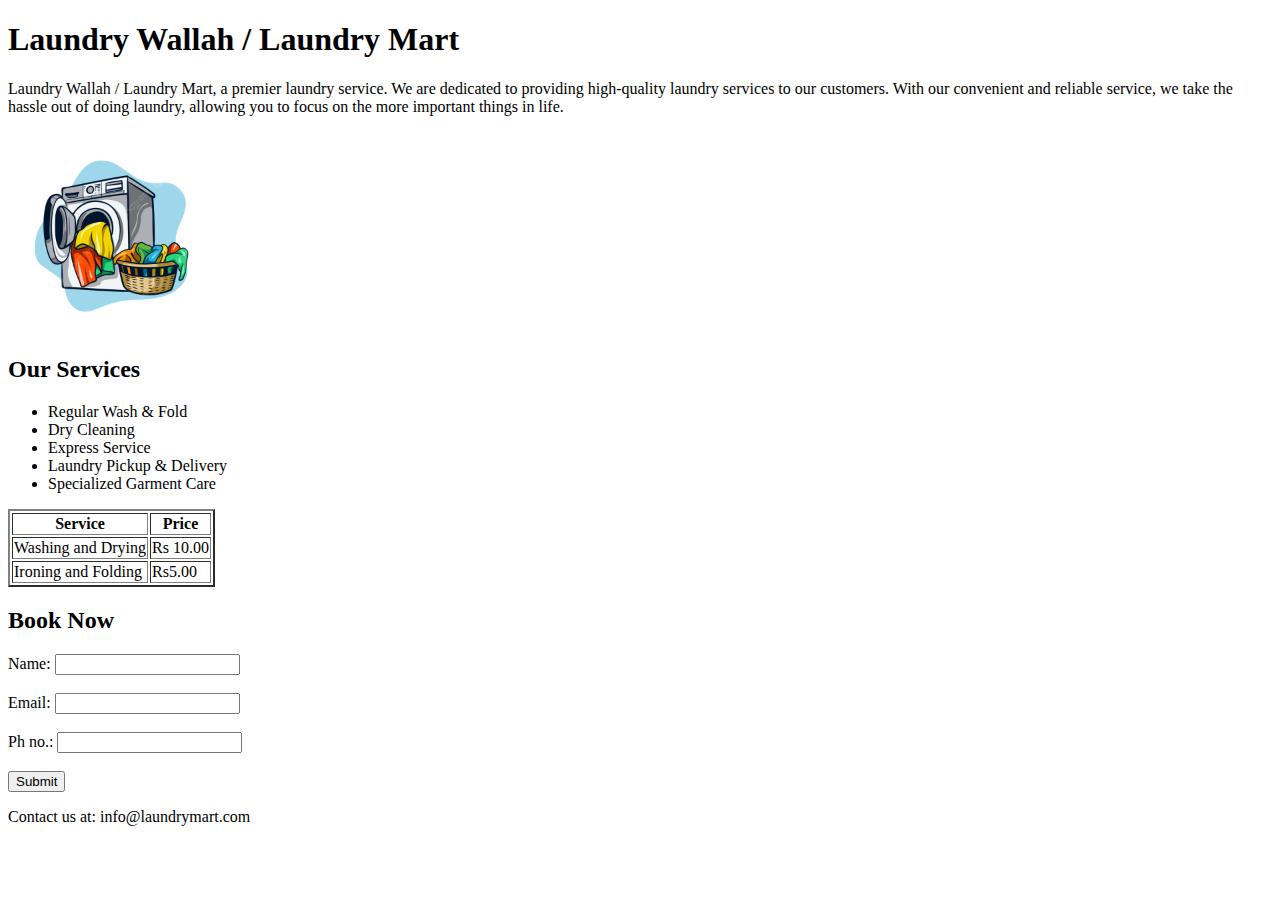
<file: Task01/index.html>
<!DOCTYPE html>
<html lang="en">
<head>
    <meta charset="UTF-8">
    <meta name="viewport" content="width=device-width, initial-scale=1.0">
    <title>Ass01</title>
</head>
<body>
    <header>
        <h1>Laundry Wallah / Laundry Mart</h1>
    </header>   
    <section>
        <p>Laundry Wallah / Laundry Mart, a premier laundry service. We are dedicated to providing high-quality laundry services to our customers. With our convenient and reliable service, we take the hassle out of doing laundry, allowing you to focus on the more important things in life.</p>
    </section> 

    <section>
        <img src="img01png.png" alt="laundry" width="200px">
    </section>

    <section>
        <h2>Our Services</h2>
        <ul>
            <li class="service">Regular Wash & Fold</li>
            <li class="service">Dry Cleaning</li>
            <li class="service">Express Service</li>
            <li class="service">Laundry Pickup & Delivery</li>
            <li class="service">Specialized Garment Care</li>
        </ul>
    </section>

    <section>
        <table border="2px">
            <tr>
                <th>Service</th>
                <th>Price</th>
            </tr>
            <tr>
                <td>Washing and Drying</td>
                <td>Rs 10.00</td>
            </tr>
            <tr>
                <td>Ironing and Folding </td>
                <td>Rs5.00</td>
            </tr>
        </table>
    </section>

    <section>
        <h2>
            Book Now
        </h2>

        <form action="">
            <label for="userName">Name:</label>
            <input type="text" name="userName" id="userName" required>
            <br><br>
            <label for="email">Email:</label>
            <input type="email" name="email" id="email" required>
            <br><br>
            <label for="phone">Ph no.:</label>
            <input type="tel" name="phone" id="phone" required>

            <br><br>
            <button type="submit" class="btn btn-primary">Submit</button>

        </form>
    </section>

    <footer>
        <p>Contact us at: info@laundrymart.com</p>
    </footer>
</body>
</html>
</file>
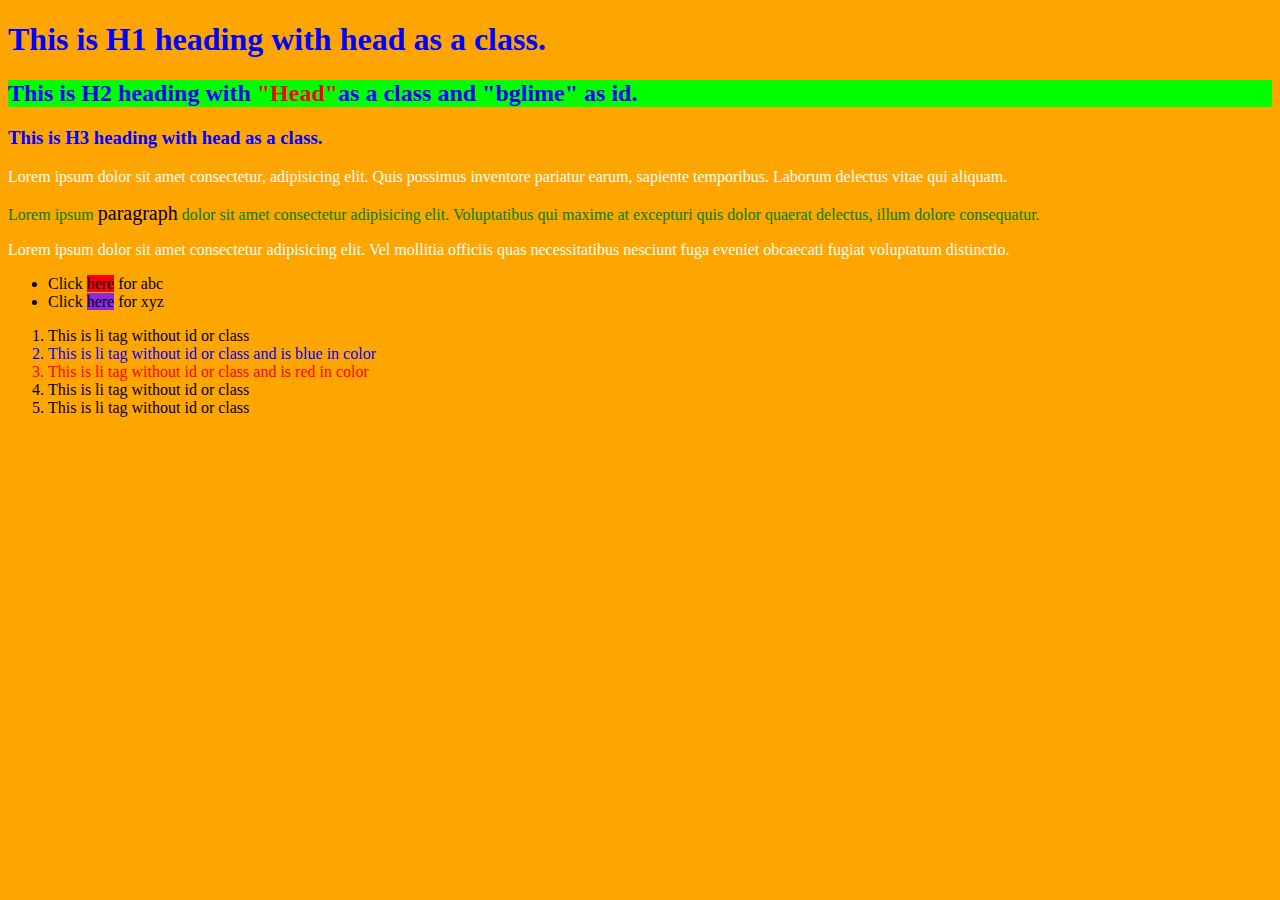
<file: Task02/index.html>
<!DOCTYPE html>
<html lang="en">
<head>
    <meta charset="UTF-8">
    <meta name="viewport" content="width=device-width, initial-scale=1.0">
    <title>Task02</title>

    <link rel="stylesheet" href="style.css">
</head>
<body>
    <h1 class="head">This is H1 heading with head as a class.</h1>
    <h2 class="head" id="bglime">This is H2 heading with <span>"Head"</span>as a class and "bglime" as id.</h2>
    <h3 class="head">This is H3 heading with head as a class.</h3>

    <p>Lorem ipsum dolor sit amet consectetur, adipisicing elit. Quis possimus inventore pariatur earum, sapiente temporibus. Laborum delectus vitae qui aliquam.</p>
    <p id="para">Lorem ipsum <span>paragraph</span> dolor sit amet consectetur adipisicing elit. Voluptatibus qui maxime at excepturi quis dolor quaerat delectus, illum dolore consequatur.</p>
    <p>Lorem ipsum dolor sit amet consectetur adipisicing elit. Vel mollitia officiis quas necessitatibus nesciunt fuga eveniet obcaecati fugiat voluptatum distinctio.</p>

    <ul>
        <li>Click <span>here</span> for abc</li>
        <li>Click <span>here</span> for xyz</li>
    </ul>

    <ol>
        <li>This is li tag without id or class</li>
        <li style="color: blue;">This is li tag without id or class and is blue in color</li>
        <li style="color: red;">This is li tag without id or class and is red in color</li>
        <li>This is li tag without id or class</li>
        <li>This is li tag without id or class</li>
    </ol>
    
</body>
</html>
</file>
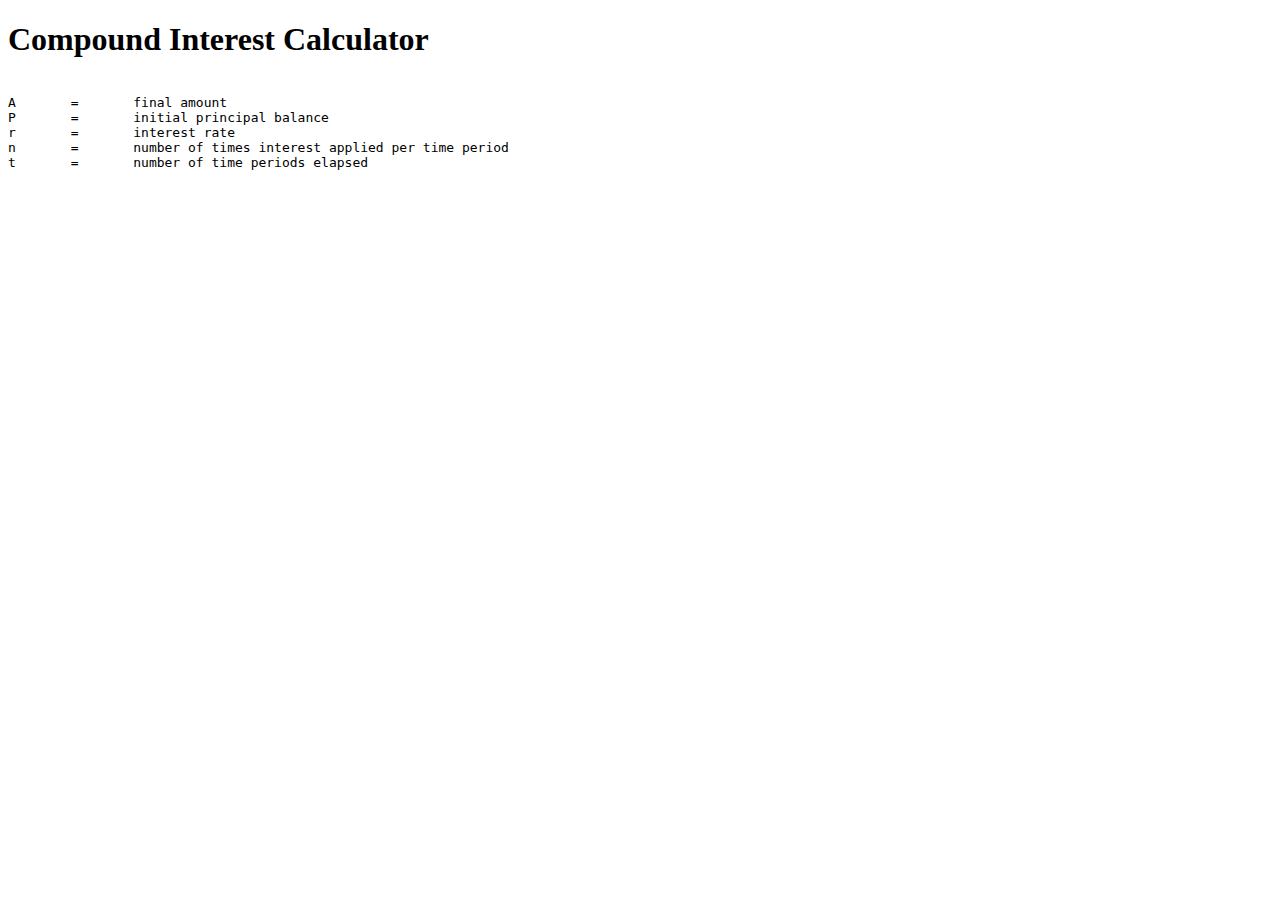
<file: Task10/index.html>
<!DOCTYPE html>
<html lang="en">
<head>
    <meta charset="UTF-8">
    <meta name="viewport" content="width=device-width, initial-scale=1.0">
    <title>Compound Interest Calculator</title>
</head>
<body>
    <h1>Compound Interest Calculator</h1>  
    <pre>
        
A	=	final amount
P	=	initial principal balance
r	=	interest rate
n	=	number of times interest applied per time period
t	=	number of time periods elapsed
    </pre>  
    <!-- <ul>
        <li>A</li>
        <li>P</li>
        <li>r</li>
        <li>n</li>
        <li>t</li>
    </ul> -->

<script src="script.js"></script>
</body>
</html>
</file>
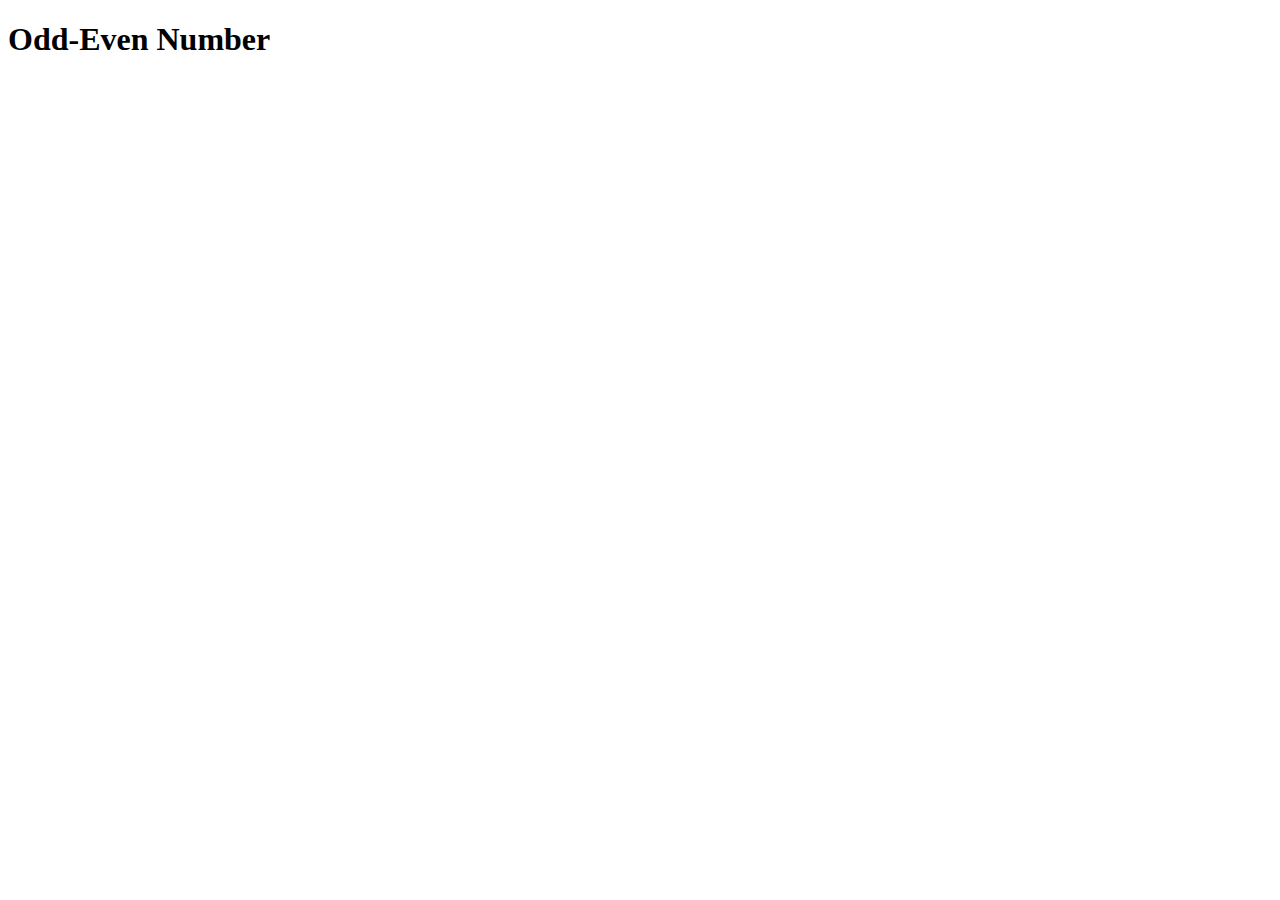
<file: Task11/index.html>
<!DOCTYPE html>
<html lang="en">
<head>
    <meta charset="UTF-8">
    <meta name="viewport" content="width=device-width, initial-scale=1.0">
    <title>Odd-Even Number</title>
</head>
<body>
    <h1>Odd-Even Number</h1>
    
    <script src="script.js"></script>
</body>
</html>
</file>
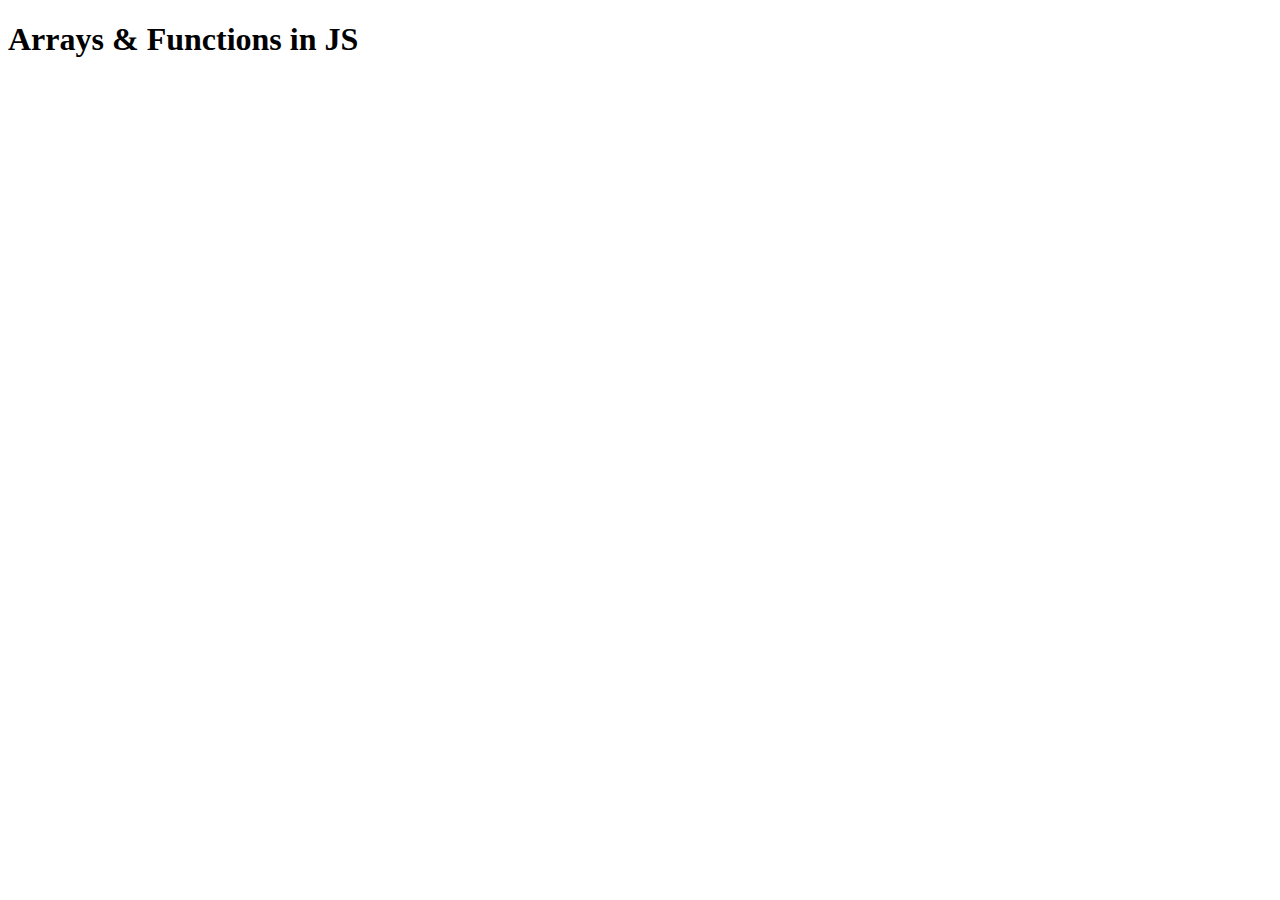
<file: Task13/index.html>
<!DOCTYPE html>
<html lang="en">
<head>
    <meta charset="UTF-8">
    <meta name="viewport" content="width=device-width, initial-scale=1.0">
    <title>Arrays & Functions in JS</title>
</head>
<body>
    <h1>Arrays & Functions in JS</h1>
    
    <script src="script.js"></script>
</body>
</html>
</file>
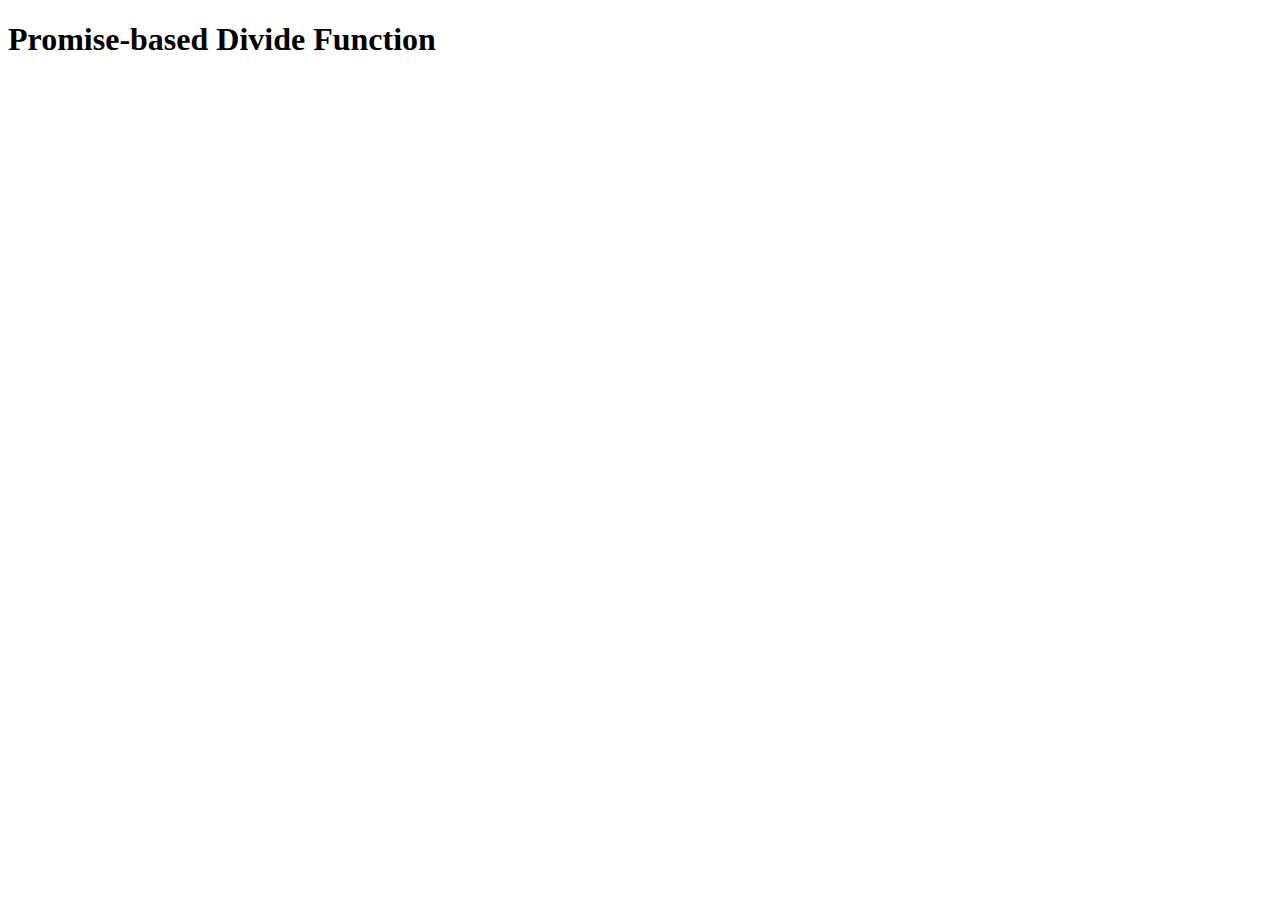
<file: Task14/index.html>
<!DOCTYPE html>
<html lang="en">
<head>
    <meta charset="UTF-8">
    <meta name="viewport" content="width=device-width, initial-scale=1.0">
    <title>Promise-based Divide Function</title>
</head>
<body>
    <h1 id="demo">Promise-based Divide Function</h1>

    <script src="script.js"></script>
    
</body>
</html>
</file>
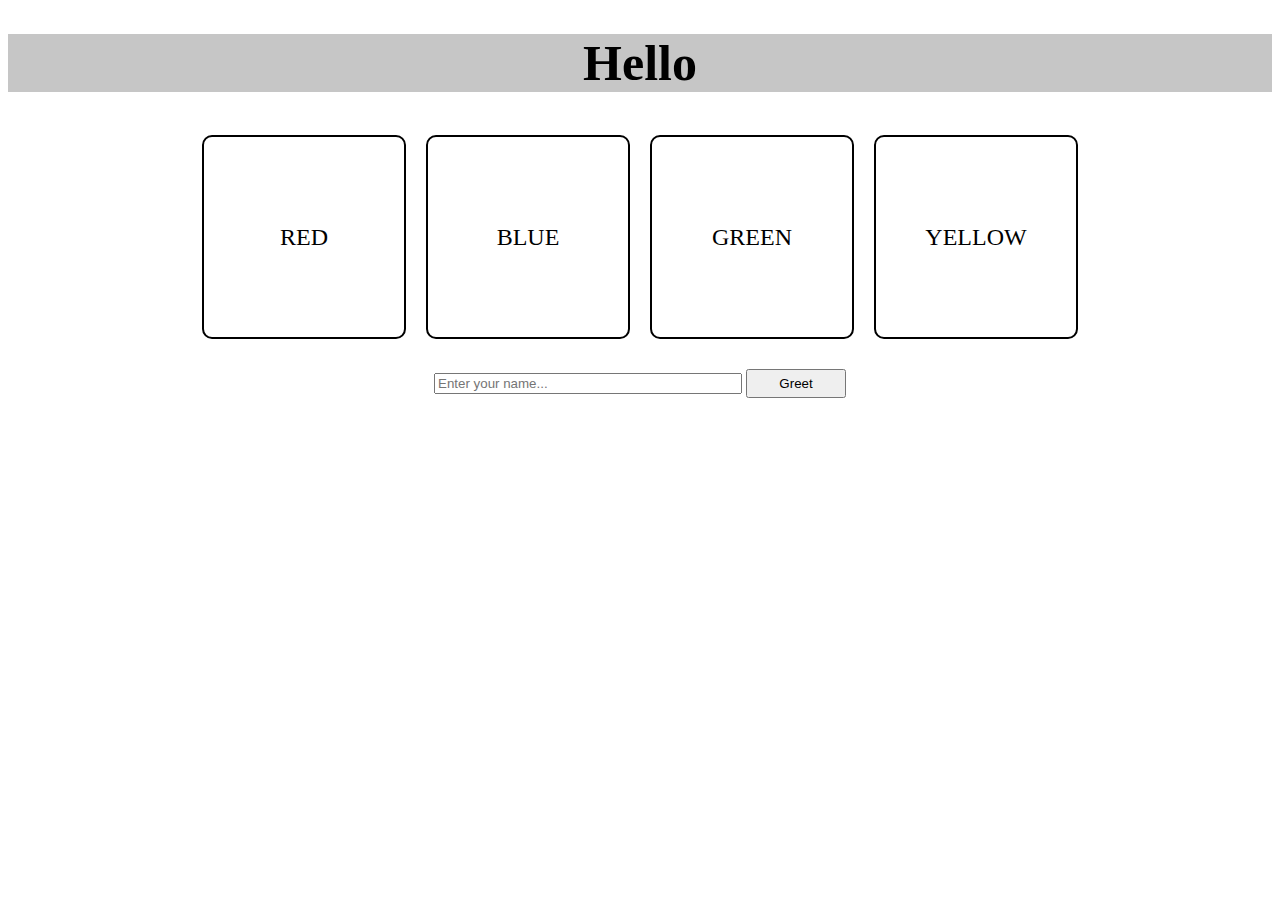
<file: Task15/index.html>
<!DOCTYPE html>
<html lang="en">
<head>
    <meta charset="UTF-8">
    <meta name="viewport" content="width=device-width, initial-scale=1.0">
    <title>DOM Manipulation</title>

    <link rel="stylesheet" href="style.css">
</head>
<body>
    <h1 id="greet">Hello</h1>

    <div class="container">
        <div class="colorContainer" id="red">RED</div>
        <div class="colorContainer" id="blue">BLUE</div>
        <div class="colorContainer" id="green">GREEN</div>
        <div class="colorContainer" id="yellow">YELLOW</div>
    </div>

    <div class="input">
        <input id = "input" type="text" placeholder="Enter your name...">
        <button id="btn">Greet</button>
    </div>

    <script src="script.js"></script>
    
</body>
</html>
</file>
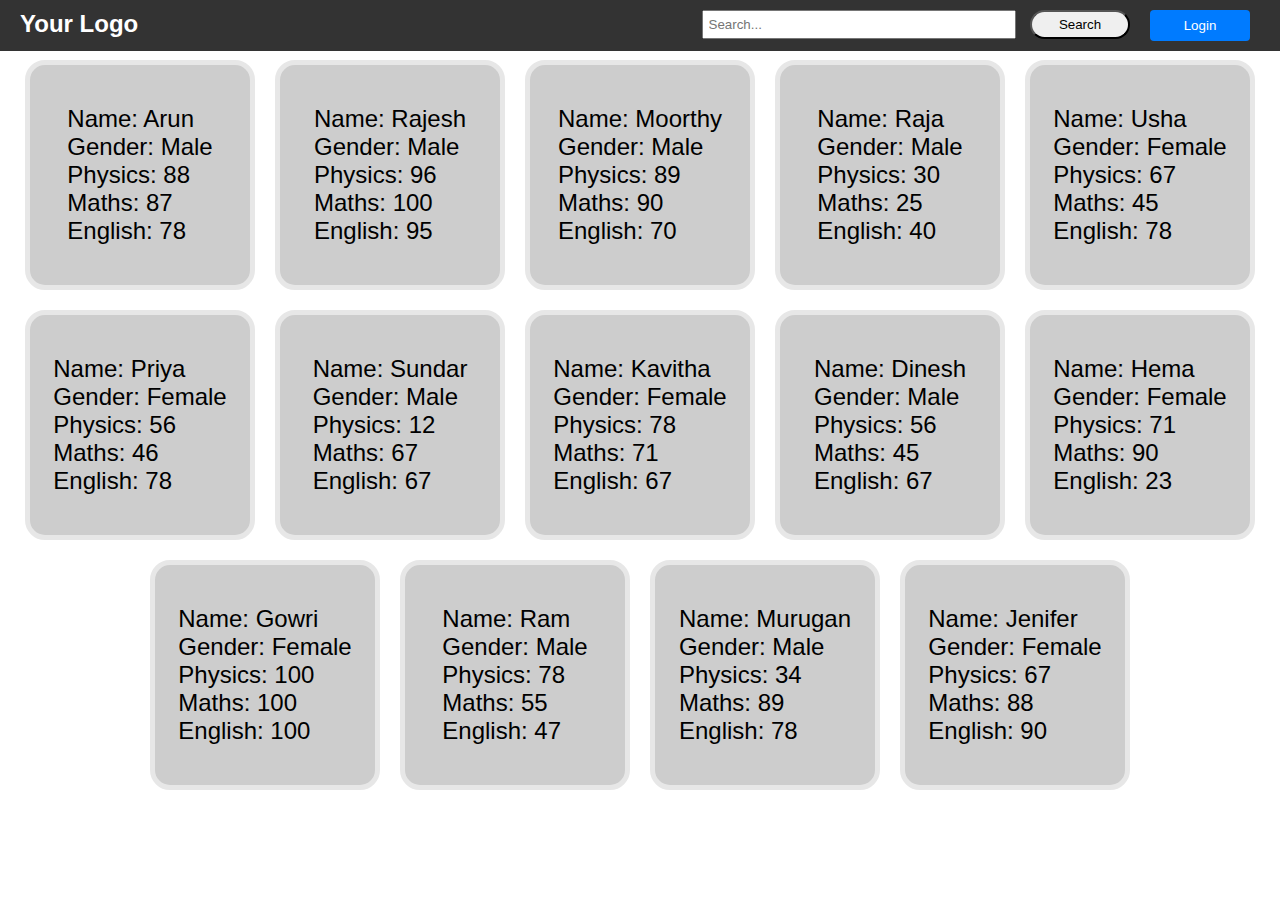
<file: Task16/index.html>
<!DOCTYPE html>
<html lang="en">
<head>
    <meta charset="UTF-8">
    <meta name="viewport" content="width=device-width, initial-scale=1.0">
    <title>Student Records</title>
    <link rel="stylesheet" href="style.css">
</head>
<body>

    <div class="navbar" id="navbar">
        <a href="#" class="navbar-logo">Your Logo</a>
        <form action="#" class="navbar-search">
            <input type="text" id="input" placeholder="Search...">
            <button type="submit" id="search">Search</button>
        </form>
        <button class="navbar-login">Login</button>
    </div>

    <div id="container">

    </div>

    <script src="script.js"></script>
    
</body>
</html>
</file>
<file: Task02/style.css>
body{
    background-color: orange;
    color: black;
}

.head{
    color: blue;
}

#bglime{
    background-color: lime;
    
}

#bglime span{
    color: red;
}

p{
    color: white;
}

#para{
    color: green;
}

#para span{
    color: black;
    font-size: 20px;
}

ul li span{
    background-color: red;
}

li + li span{
    background-color: blueviolet;
}
</file>
<file: Task15/style.css>
body{
    text-align: center;
}

#greet{
    background-color: rgb(198, 198, 198);
    font-size: 50px;
}

.container{
    display: flex;
    justify-content: center;
    align-items: center;
}

.colorContainer{
    width: 200px;
    height: 200px;
    margin: 10px;
    border: 2px solid black;
    border-radius: 10px;
    display: flex;
    justify-content: center;
    align-items: center;
    cursor: pointer;
    font-size: x-large;
}

.input{
    margin-top: 20px;
}

#input{
    width: 300px;
}

#btn{
    width: 100px;
    padding: 5px;
    cursor: pointer;
}
</file>
<file: Task16/style.css>
body {
    margin: 0;
    font-family: Arial, sans-serif;
    padding-top: 50px; /* Adjust for the height of the fixed navbar */
}

.navbar {
    position: fixed;
    top: 0;
    left: 0;
    width: 100%;
    display: flex;

    background-color: #333; /* Navbar background color */
    padding: 10px 20px; /* Adjust padding as needed */
    z-index: 1000; /* Ensure navbar stays on top of other content */
}

.navbar-logo {
    color: #fff; /* Logo color */
    font-size: 24px;
    font-weight: bold;
    text-decoration: none;
    margin-right: auto;
}

.navbar-search {
    margin-right: 20px;
}

.navbar-login {
    background-color: #007bff; /* Login button background color */
    color: #fff; /* Login button text color */
    padding: 8px 16px;
    border: none;
    border-radius: 4px;
    cursor: pointer;
    transition: background-color 0.3s;
    margin-right:50px ;
}

.navbar-login:hover {
    background-color: #0056b3; /* Hover state background color */
}

.content {
    padding: 20px;
}


#searchBar{
    display: flex;
    justify-content: center;
    align-items: center;
}

#input{
    margin-right: 10px;
    padding: 5px;
    width: 300px;
}

button{
    padding: 5px;
    border-radius: 50px;
    width: 100px;
    cursor: pointer;

}

#container{
    display: flex;
    justify-content: center;
    align-items: center;
    flex-wrap: wrap;
}


#stdRecord{

    background-color: rgb(205, 205, 205);
    padding: 10px;
    margin: 10px;
    width: 200px;
    height: 200px;
    border-radius: 20px;
    display: flex;
    justify-content: center;
    align-items: center;
    cursor: pointer;
    font-size: x-large;
    border: 5px solid rgb(231, 231, 231);

}
</file>
